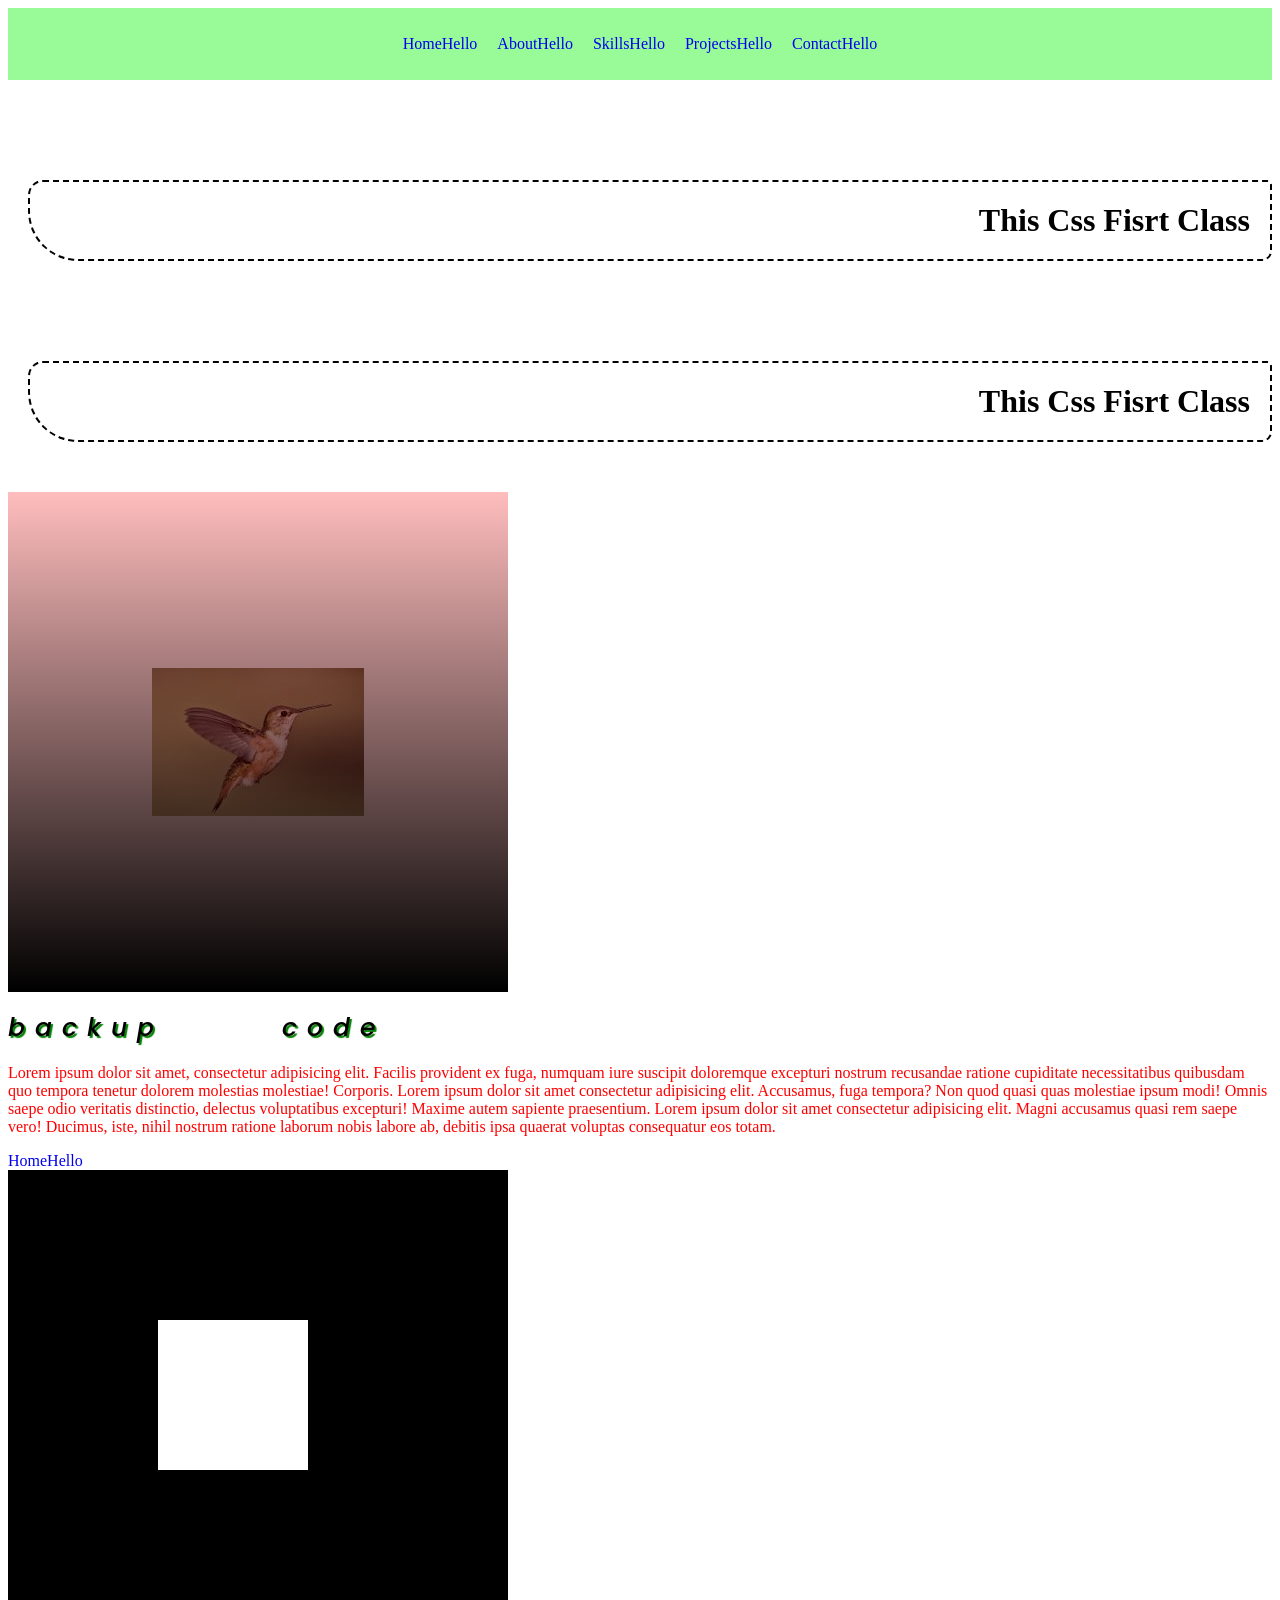
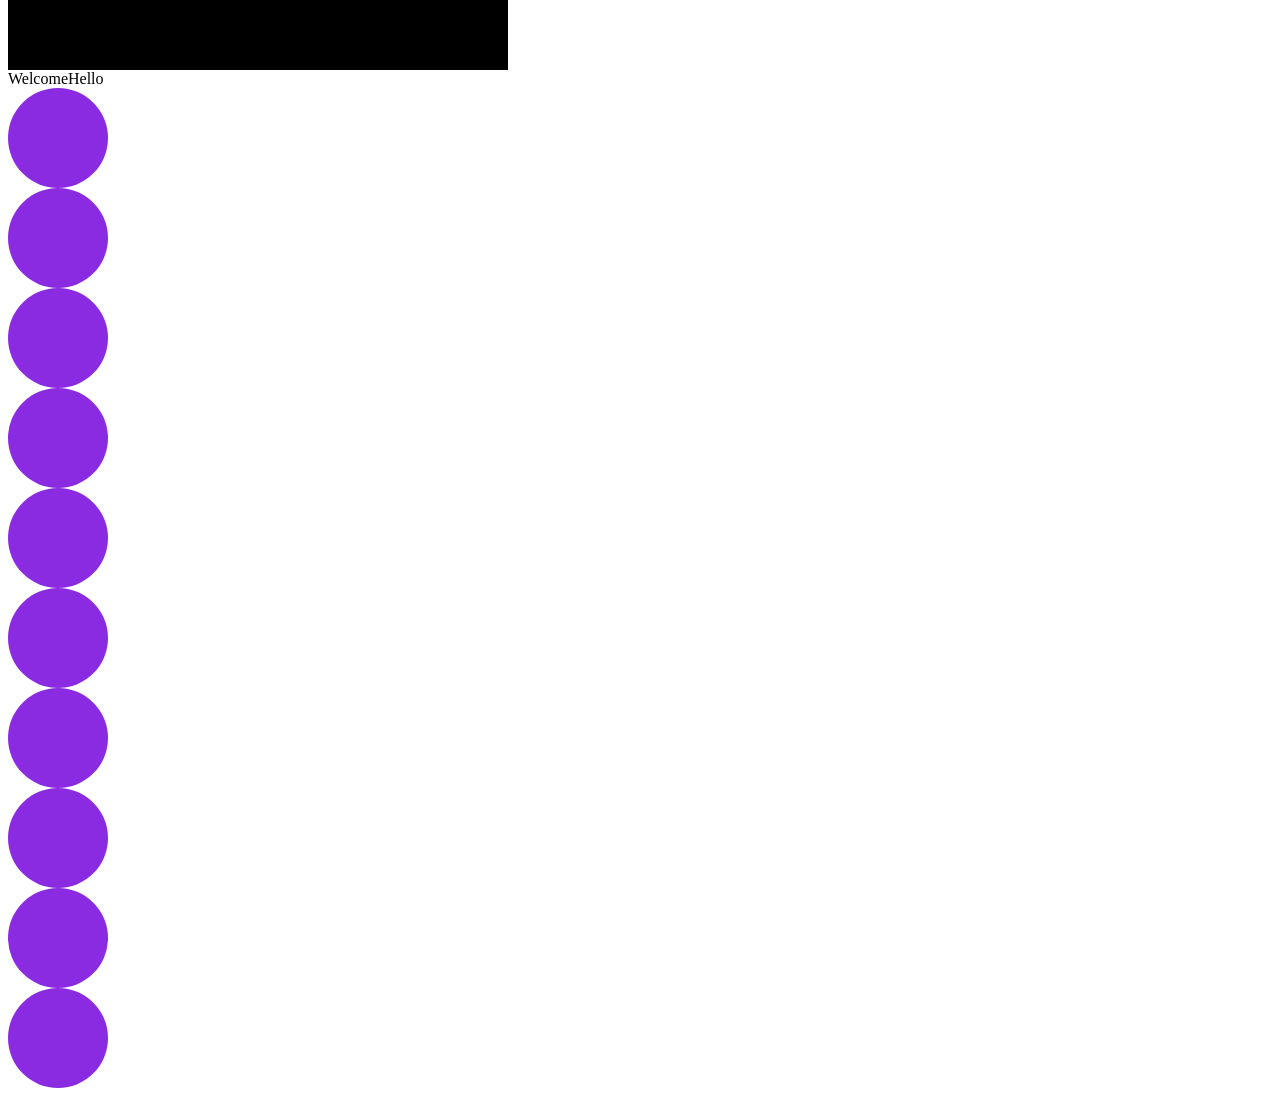
<file: Css/index.html>
<!DOCTYPE html>
<html lang="en">
<head>
    <meta charset="UTF-8">
    <meta name="viewport" content="width=device-width, initial-scale=1.0">
    <title>Document</title>
    <link rel="stylesheet" href="style.css">
</head>
<body>
    <nav class="Navbar">
        <a href="#">Home</a>
        <a href="#">About</a>
        <a href="#">Skills</a>
        <a href="#">Projects</a>
        <a href="#">Contact</a>
    </nav>
    <h1 id="head1" class="head1">This Css Fisrt Class </h1>
    <h1 class="head1">This Css Fisrt Class </h1>
    <div class="box"></div>
    <h1 class="backs">backUp Code</h1>
    <p>Lorem ipsum dolor sit amet, consectetur adipisicing elit. Facilis provident ex fuga, numquam iure suscipit doloremque excepturi nostrum recusandae ratione cupiditate necessitatibus quibusdam quo tempora tenetur dolorem molestias molestiae! Corporis.
        Lorem ipsum dolor sit amet consectetur adipisicing elit. Accusamus, fuga tempora? Non quod quasi quas molestiae ipsum modi! Omnis saepe odio veritatis distinctio, delectus voluptatibus excepturi! Maxime autem sapiente praesentium.
        Lorem ipsum dolor sit amet consectetur adipisicing elit. Magni accusamus quasi rem saepe vero! Ducimus, iste, nihil nostrum ratione laborum nobis labore ab, debitis ipsa quaerat voluptas consequatur eos totam.
    </p>
    <a href="#">Home</a>
    <div class="mainContiner">
        <div class="subContainer"></div>
    </div>
    <a>Welcome</a>
    <div class="tools"></div>
    <di class="boxes1">
        <div class="element"></div>
        <div class="element"></div>
        <div class="element"></div>
        <div class="element"></div>
        <div class="element"></div>
        <div class="element"></div>
        <div class="element"></div>
        <div class="element"></div>
        <div class="element"></div>
        <div class="element"></div>
    </div>
</body>
</html>
</file>
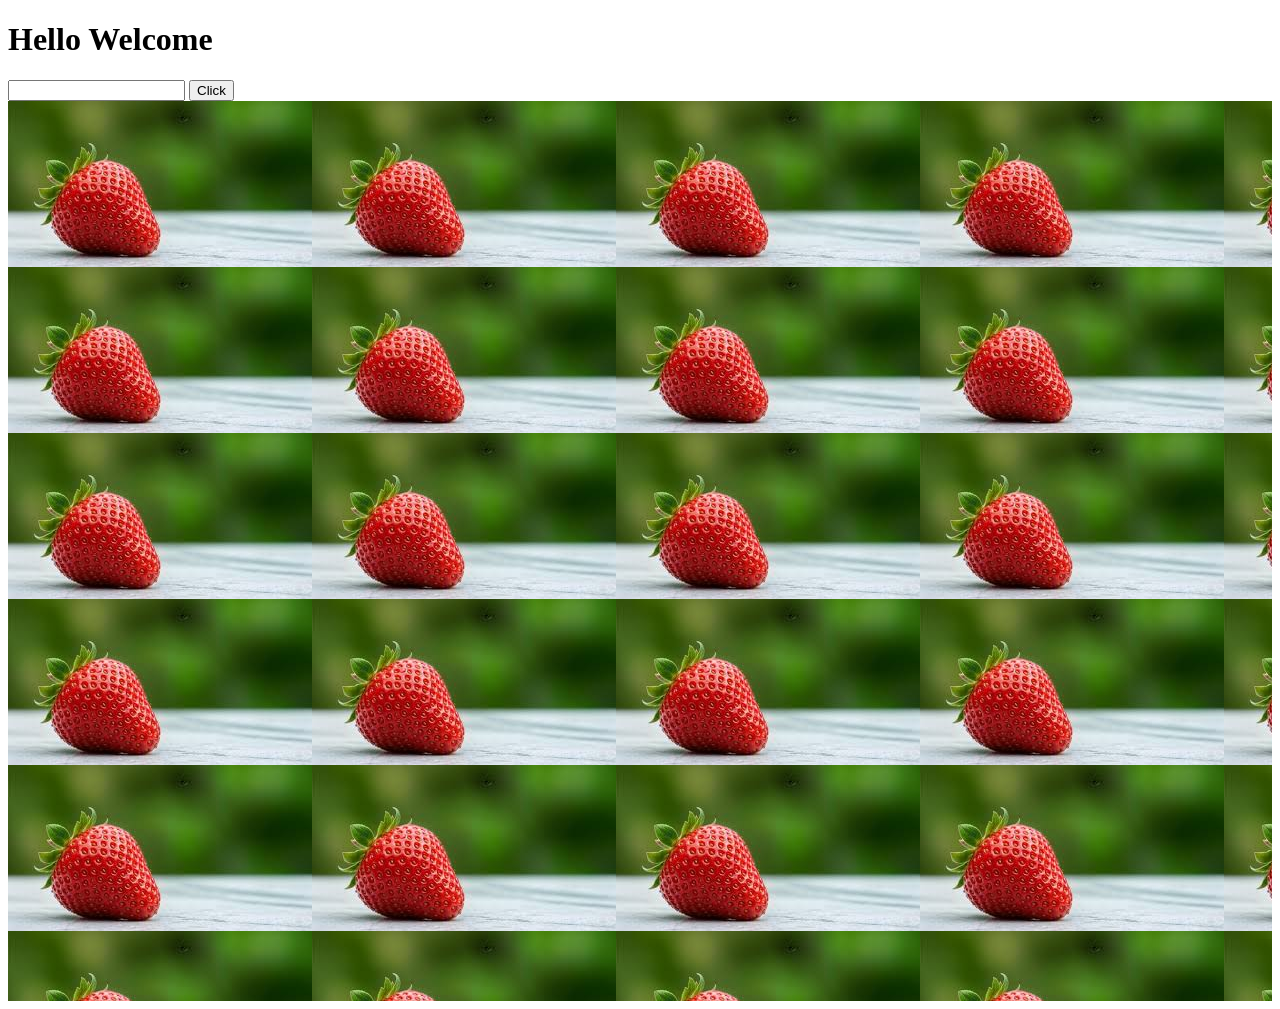
<file: Js/DOM/index.html>
<!DOCTYPE html>
<html lang="en">
<head>
    <meta charset="UTF-8">
    <meta name="viewport" content="width=device-width, initial-scale=1.0">
    <title>Document</title>
</head>
<body>
    <h1 id="title" class="tit">Hello Welcome</h1>
    <!-- <input type="text" id="userName" onchange="getValue(event)"/> -->
     <input type="text" id="userName"/>
     <button>Click</button>
    <script src="main.js"></script>
</body>
</html>
</file>
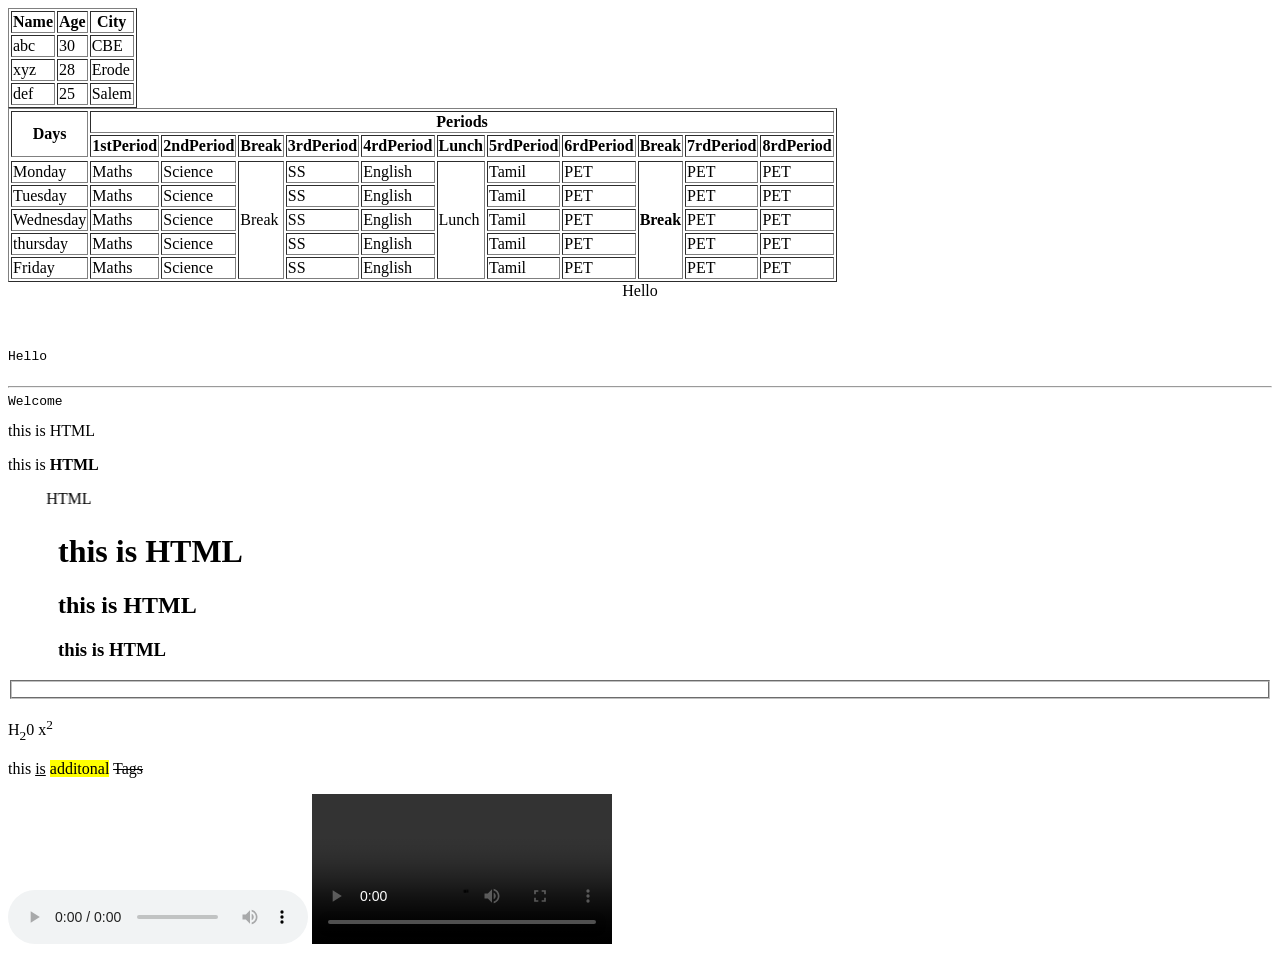
<file: Home.html>
<!DOCTYPE html>
<html lang="en">
<head>
    <meta charset="UTF-8">
    <meta name="viewport" content="width=device-width, initial-scale=1.0">
    <title>Document</title>
</head>
<body>
    <table border="1">
        <thead>
            <th>Name</th>
            <th>Age</th>
            <th>City</th>
        </thead>
        <tbody>
            <tr>
                <td>abc</td>
                <td>30</td>
                <td>CBE</td>
            </tr>
            <tr>
                <td>xyz</td>
                <td>28</td>
                <td>Erode</td>
            </tr>
            <tr>
                <td>def</td>
                <td>25</td>
                <td>Salem</td>
            </tr>
        </tbody>
    </table>
    <table border="1">
        <thead>
            <tr>
                <th rowspan="2">Days</th>
                <th colspan="11">Periods</th> 
            </tr>
            <tr>
                <th>1stPeriod</th>
                <th>2ndPeriod</th>
                <th rowspan="6">Break</th>
                <th>3rdPeriod</th>
                <th>4rdPeriod</th>
                <th rowspan="6">Lunch</th>
                <th>5rdPeriod</th>
                <th>6rdPeriod</th>
                <th rowspan="6">Break</th>
                <th>7rdPeriod</th>
                <th>8rdPeriod</th>
            </tr>          
        </thead>
    <tbody>
        <tr>
            
        </tr>
        <tr>
            <td>Monday</td>
            <td>Maths</td>
            
            <td>Science</td>
            <td rowspan="6">Break</td>
            <td>SS</td>
           
            <td>English</td>
             <td rowspan="6">Lunch</td>
            <td>Tamil</td>
            <td>PET</td>
            <th rowspan="6">Break</th>
            <td>PET</td>
            <td>PET</td>
        </tr>
        <tr>
            <td>Tuesday</td>
            <td>Maths</td>
            <td>Science</td>
            <td>SS</td>
            <td>English</td>
            <td>Tamil</td>
            <td>PET</td>
            <td>PET</td>
            <td>PET</td>
        </tr>
        <tr>
            <td>Wednesday</td>
            <td>Maths</td>
            <td>Science</td>
            <td>SS</td>
            <td>English</td>
            <td>Tamil</td>
            <td>PET</td>
            <td>PET</td>
            <td>PET</td>
        </tr>
        <tr>
            <td>thursday</td>
            <td>Maths</td>
            <td>Science</td>
            <td>SS</td>
            <td>English</td>
            <td>Tamil</td>
            <td>PET</td>
            <td>PET</td>
            <td>PET</td>
        </tr>
        <tr>
            <td>Friday</td>
            <td>Maths</td>
            <td>Science</td>
            <td>SS</td>
            <td>English</td>
            <td>Tamil</td>
            <td>PET</td>
            <td>PET</td>
            <td>PET</td>
        </tr>
    </tbody>
    </table>
    <center>Hello</center>
    <br><br>
    <pre>Hello <br> <hr>Welcome</pre>
    <span>this is HTML</span>
    <p>this is <b>HTML</b></p>
    <marquee direction="right">HTML</marquee>
    <div style="margin-left: 50px;">
        <h1>this is HTML</h1>
        <h2>this is HTML</h2>
        <h3>this is HTML</h3>
    </div>
    <header></header>
    <footer></footer>
    <nav></nav>
    <main></main>
    <aside></aside>
    <figcaption></figcaption>
    <figure></figure>
    <fieldset></fieldset>
    <article></article>
    <address></address>
    <math></math>
    <section></section>
    H<sub>2</sub>0
    x<sup>2</sup>
    <p>this <ins>is</ins> <mark>additonal</mark> <del>Tags</del></p>
    <audio controls>
        <source src="">
    </audio>
    <video controls>
        <source src="">
    </video>
    <nav>
        
    </nav>
</body>
</html>
</file>
<file: Css/style.css>
@import url('https://fonts.googleapis.com/css2?family=Poppins:ital,wght@0,100;0,200;0,300;0,400;0,500;0,600;0,700;0,800;0,900;1,100;1,200;1,300;1,400;1,500;1,600;1,700;1,800;1,900&display=swap');
#head1{
    /* background-color: purple; */
}
.head1{
    /* background-color: red; */
    /* color: white; */
    /* margin:50px 100px 10px 80px; */
    margin-top: 100px;
    margin-bottom: 50px;
    margin-left: 20px;
    padding: 20px;
    border-radius: 15px 5px 10px 50px;
    border: 2px dashed black;
    text-align: right;
}
span{
    /* display: block; */
    /* width: 800px; */
    /* text-align: center; */
    float: right;
}
.box{
    /* height: 200px; */
    /* height: 3rem; */
    /* height: 80%; */
    /* height: 8vh;
    width: 80vw; */
    /* max-width: 20vw; */
    /* height: 50vh;
    width: 50vw;
    max-height: 30vh; 
    min-height: 60vh;
    background-color: rebeccapurple;
    border-radius: 50%; */
}
.backs{
    font-size: 25px;
    font-weight: 500;
    font-style: oblique;
    font-family: "Poppins", sans-serif;
    /* text-decoration: line-through; */
    text-transform: lowercase;
    text-shadow: 2px 2px 1px green;
    /* text-decoration-color: red; */
    letter-spacing: 10px;
    word-spacing: 100px;
    
}
a{
    text-decoration: none;
}
p{
    /* line-height: 60px; */
    color: red;
}

.box{
    width: 500px;
    height: 500px;
    background: linear-gradient(#ff000042,black),url("./Images/download.jpg");
    /* background-size: cover; */
    background-repeat: no-repeat;
    background-position: center;
    color: white;
}
/* position
static
fixed
sticky
realtive
absolute */
.Navbar{
    background-color: palegreen;
    height: 8vh;
    width: 100%;
    display: flex;
    justify-content: center;
    align-items: center;
    gap: 20px;
    /* position: fixed;
    top: 0;
    left: 0; */
    position: sticky;
    top: 0;
}
.mainContiner{
    width: 500px;
    height: 500px;
    background-color: black;
    position: relative;
}
.subContainer{
    position: absolute;
    top: 150px;
    left: 150px;
    width: 150px;
    height: 150px;
    background-color: white;
}


/* after before hover*/

/* a:{
    color: black;
    font-size: 1.2em;
} */
a{
    position: relative;
}

/* a:hover::after{
    position: absolute;
    top: 25px;
    left: 0;
    content: " ";
    background-color: red;
    height: 3px;
    width: 100%;
} */

a:hover::before{
    position: absolute;
    left: 0;
    content: " ";
    background-color: red;
    height: 3px;
    width: 100%;
}
a::after{
    content: "Hello";
}
.element{
    width: 100px;
    height: 100px;
    border-radius: 50%;
    background-color: blueviolet;
}

.tools:hover::after{
    position: absolute;
    content: "circle";
    left: 150px;
    background-color: red;
    color: white;
    width: 200px;
    height: 15px;
}
/* .element:nth-child(odd){
    background-color: red;
} */

.element:first-child(){
    background-color: pink;
}
</file>
